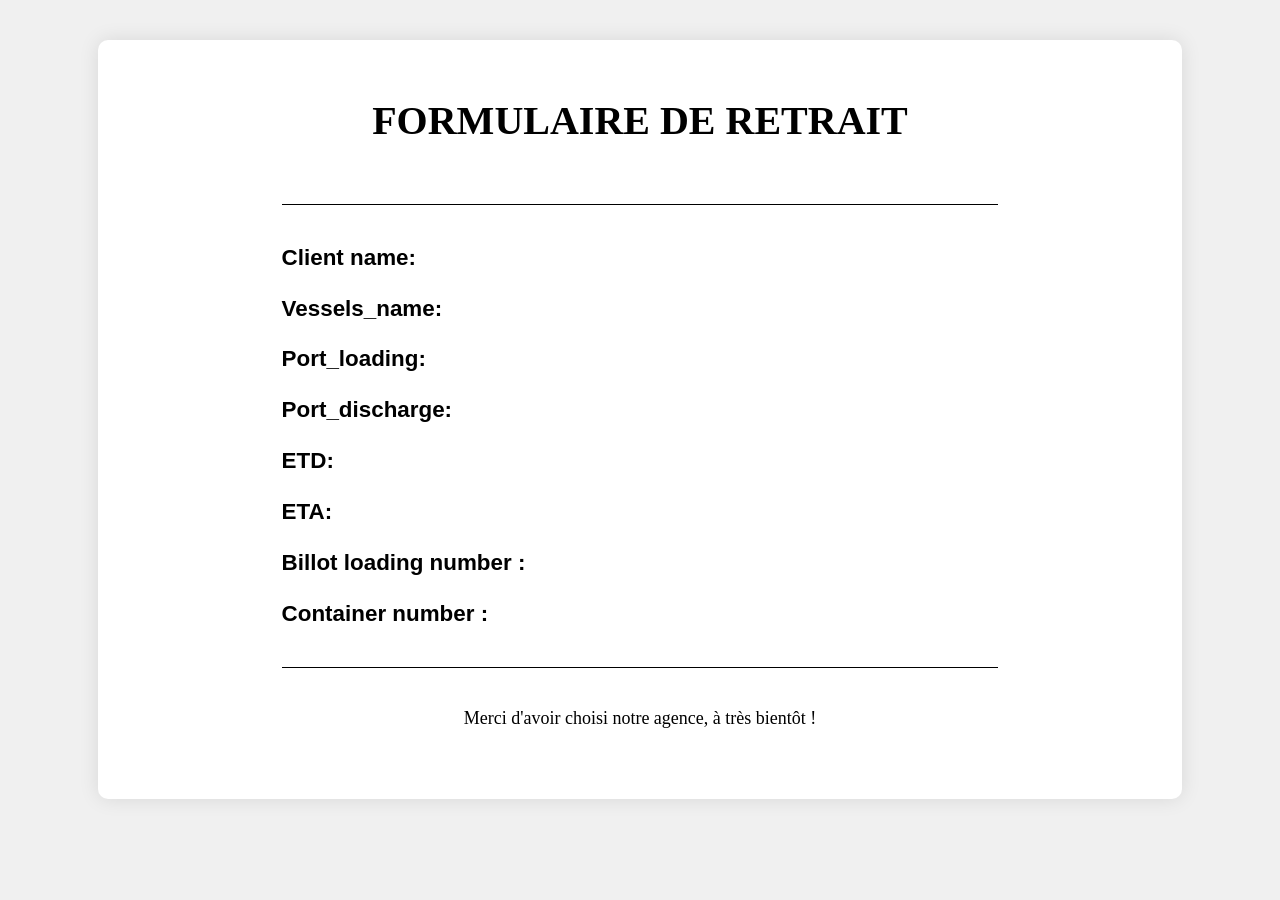
<file: public/Retrait.html>
<!DOCTYPE html>
<html lang="fr">
  <head>
    <meta charset="UTF-8" />
    <meta name="viewport" content="width=device-width, initial-scale=1.0" />
    <title>Retrait</title>
    <style>
      body {
        font-family: "Times New Roman", Times, serif;
        margin: 0;
        padding: 0;
        background-color: #f0f0f0;
      }
      .container {
        width: 80%;
        margin: 40px auto;
        padding: 30px;
        background-color: #fff;
        box-shadow: 0 0 20px rgba(0, 0, 0, 0.1);
        border-radius: 10px;
        page-break-inside: avoid;
      }
      
      .header,
      .footer {
        text-align: center;
        margin-bottom: 40px;
      }
      .header h1 {
        font-size: 2.5em;
        font-weight: bold;
        margin-bottom: 60px;
      }
      .footer p {
        font-size: 18px;
        margin-top: 20px;
      }
      .content {
        border-top: 1px solid #000;
        border-bottom: 1px solid #000;
        padding-top: 20px;
        padding-bottom: 20px;
        margin-bottom: 40px;
        margin-left: 15%;
        margin-right: 15%;
      }
      .content p {
        font-size: 18px;
        line-height: 1.6;
        margin: 15px 0;
      }
      .content p strong {
        font-size: 1.4rem;
        font-weight: bold;
        font-family: 'Gill Sans', 'Gill Sans MT', Calibri, 'Trebuchet MS', sans-serif;
      }
      .identity{
        font-size: 1.4rem;
        font-weight: bold;
        color: royalblue;
        margin-left: 0.3em;
        font-family: 'Gill Sans', 'Gill Sans MT', Calibri, 'Trebuchet MS', sans-serif;
      }
      @page {
        size: A4;
        margin: 20mm;
      }
      @media print {
        body {
          background-color: #fff;
        }
        .container {
          width: 100%;
          margin: 0;
          padding: 0;
          box-shadow: none;
          border: none;
          page-break-inside: avoid;
          margin-top: 10%;
        }
        .header {
          position: fixed;
          top: 0;
          left: 0;
          right: 0;
          text-align: center;
          margin: 0;
        }
        .footer {
          position: fixed;
          bottom: 0;
          left: 0;
          right: 0;
          text-align: center;
          margin: 0;
        }
        .content {
          margin-top: 100px;
          margin-bottom: 100px;
          padding-top: 20px;
          padding-bottom: 20px;
          page-break-inside: avoid;
        }
        .content p {
          font-size: 20px;
        }
      }
    </style>
  </head>
  <body>
    <div class="container">
      <div class="header">
        <h1>FORMULAIRE DE RETRAIT</h1>
      </div>
      <div class="content">
        <p>
          <strong>Client name:</strong> <span id="client_name" class="identity"></span>
        </p>
        <p>
          <strong>Vessels_name:</strong>
          <span id="vessels_name" class="identity"></span>
        </p>
        <p><strong>Port_loading:</strong> <span id="port_loading" class="identity"></span></p>
        <p>
          <strong>Port_discharge:</strong>
          <span id="port_discharge" class="identity"></span>
        </p>
        <p>
          <strong>ETD:</strong>
          <span id="date_exp" class="identity"></span>
        </p>
        <p>
          <strong>ETA:</strong>
          <span id="eta" class="identity"></span>
        </p>
        <p>
          <strong>Billot loading number :</strong>
          <span id="num_suivi" class="identity"></span>
        </p>
        <p>
          <strong>Container number :</strong>
          <span id="containers_no" class="identity"></span>
        </p>
      </div>
      <div class="footer">
        <p>Merci d'avoir choisi notre agence, à très bientôt !</p>
      </div>
    </div>
    <script>
      // Script pour remplir les données dynamiquement
      document.addEventListener("DOMContentLoaded", function () {
        const urlParams = new URLSearchParams(window.location.search);
        document.getElementById("client_name").textContent =
          urlParams.get("client_name");
        document.getElementById("vessels_name").textContent =
          urlParams.get("vessels_name");
        document.getElementById("port_loading").textContent =
          urlParams.get("port_loading");
        document.getElementById("port_discharge").textContent =
          urlParams.get("port_discharge");
        document.getElementById("date_exp").textContent =
          urlParams.get("date_exp");
        document.getElementById("eta").textContent = urlParams.get("eta");
        document.getElementById("num_suivi").textContent =
          urlParams.get("num_suivi");
        document.getElementById("containers_no").textContent =
          urlParams.get("containers_no");
      });
    </script>
  </body>
</html>
</file>
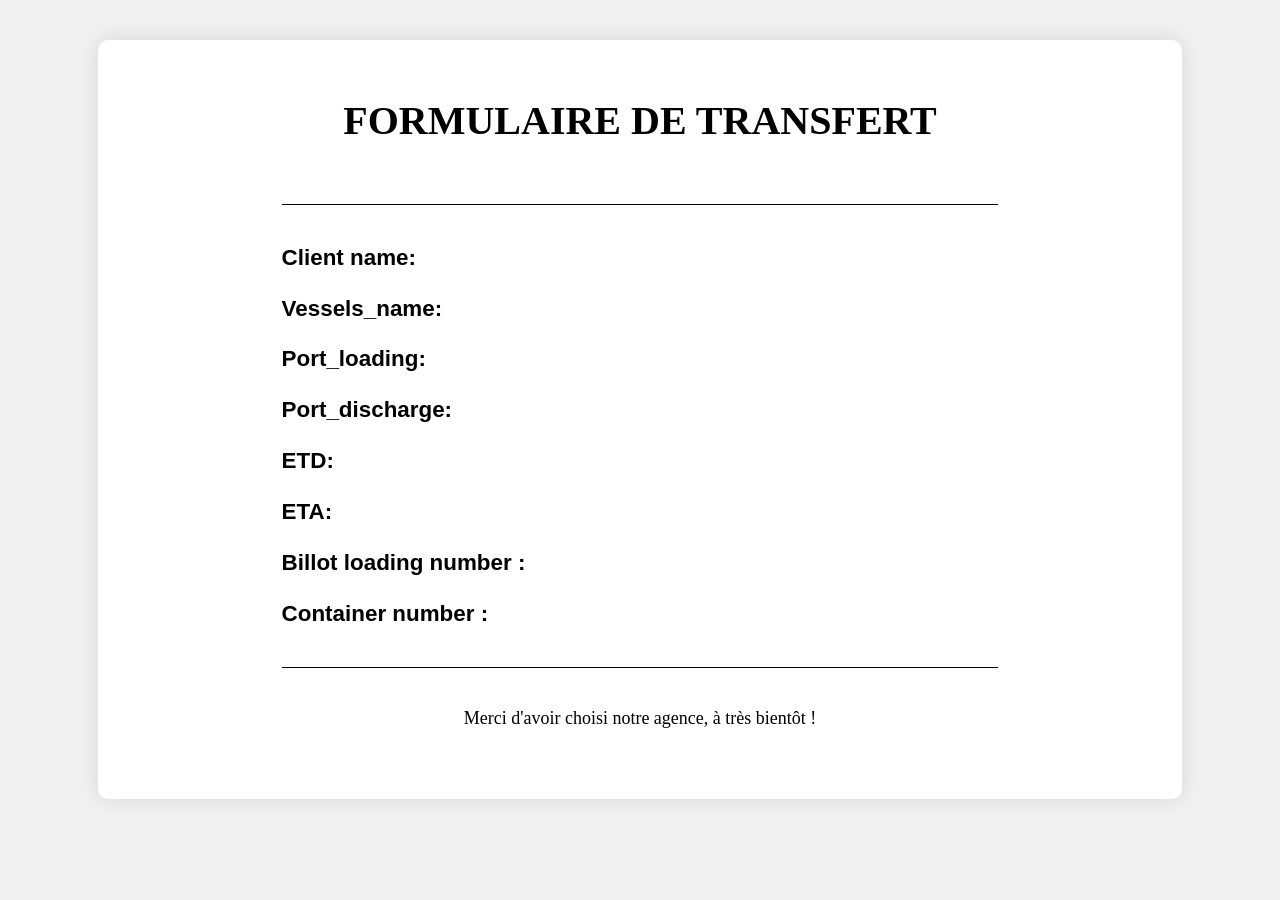
<file: public/send.html>
<!DOCTYPE html>
<html lang="fr">
  <head>
    <meta charset="UTF-8" />
    <meta name="viewport" content="width=device-width, initial-scale=1.0" />
    <title>Transfert</title>
    <style>
      body {
        font-family: "Times New Roman", Times, serif;
        margin: 0;
        padding: 0;
        background-color: #f0f0f0;
      }
      .container {
        width: 80%;
        margin: 40px auto;
        padding: 30px;
        background-color: #fff;
        box-shadow: 0 0 20px rgba(0, 0, 0, 0.1);
        border-radius: 10px;
        page-break-inside: avoid;
      }
      
      .header,
      .footer {
        text-align: center;
        margin-bottom: 40px;
      }
      .header h1 {
        font-size: 2.5em;
        font-weight: bold;
        margin-bottom: 60px;
      }
      .footer p {
        font-size: 18px;
        margin-top: 20px;
      }
      .content {
        border-top: 1px solid #000;
        border-bottom: 1px solid #000;
        padding-top: 20px;
        padding-bottom: 20px;
        margin-bottom: 40px;
        margin-left: 15%;
        margin-right: 15%;
      }
      .content p {
        font-size: 18px;
        line-height: 1.6;
        margin: 15px 0;
      }
      .content p strong {
        font-size: 1.4rem;
        font-weight: bold;
        font-family: 'Gill Sans', 'Gill Sans MT', Calibri, 'Trebuchet MS', sans-serif;
      }
      .identity{
        font-size: 1.4rem;
        font-weight: bold;
        color: royalblue;
        margin-left: 0.3em;
        font-family: 'Gill Sans', 'Gill Sans MT', Calibri, 'Trebuchet MS', sans-serif;
      }
      @page {
        size: A4;
        margin: 20mm;
      }
      @media print {
        body {
          background-color: #fff;
        }
        .container {
          width: 100%;
          margin: 0;
          padding: 0;
          box-shadow: none;
          border: none;
          page-break-inside: avoid;
          margin-top: 10%;
        }
        .header {
          position: fixed;
          top: 0;
          left: 0;
          right: 0;
          text-align: center;
          margin: 0;
        }
        .footer {
          position: fixed;
          bottom: 0;
          left: 0;
          right: 0;
          text-align: center;
          margin: 0;
        }
        .content {
          margin-top: 100px;
          margin-bottom: 100px;
          padding-top: 20px;
          padding-bottom: 20px;
          page-break-inside: avoid;
        }
        .content p {
          font-size: 20px;
        }
      }
    </style>
  </head>
  <body>
    <div class="container">
      <div class="header">
        <h1>FORMULAIRE DE TRANSFERT</h1>
      </div>
      <div class="content">
        <p>
          <strong>Client name:</strong> <span id="client_name" class="identity"></span>
        </p>
        <p>
          <strong>Vessels_name:</strong>
          <span id="vessels_name" class="identity"></span>
        </p>
        <p><strong>Port_loading:</strong> <span id="port_loading" class="identity"></span></p>
        <p>
          <strong>Port_discharge:</strong>
          <span id="port_discharge" class="identity"></span>
        </p>
        <p>
          <strong>ETD:</strong>
          <span id="date_exp" class="identity"></span>
        </p>
        <p>
          <strong>ETA:</strong>
          <span id="eta" class="identity"></span>
        </p>
        <p>
          <strong>Billot loading number :</strong>
          <span id="num_suivi" class="identity"></span>
        </p>
        <p>
          <strong>Container number :</strong>
          <span id="containers_no" class="identity"></span>
        </p>
      </div>
      <div class="footer">
        <p>Merci d'avoir choisi notre agence, à très bientôt !</p>
      </div>
    </div>
    <script>
      // Script pour remplir les données dynamiquement
      document.addEventListener("DOMContentLoaded", function () {
        const urlParams = new URLSearchParams(window.location.search);
        document.getElementById("client_name").textContent =
          urlParams.get("client_name");
        document.getElementById("vessels_name").textContent =
          urlParams.get("vessels_name");
        document.getElementById("port_loading").textContent =
          urlParams.get("port_loading");
        document.getElementById("port_discharge").textContent =
          urlParams.get("port_discharge");
        document.getElementById("date_exp").textContent =
          urlParams.get("date_exp");
        document.getElementById("eta").textContent = urlParams.get("eta");
        document.getElementById("num_suivi").textContent =
          urlParams.get("num_suivi");
        document.getElementById("containers_no").textContent =
          urlParams.get("containers_no");
      });
    </script>
  </body>
</html>
</file>
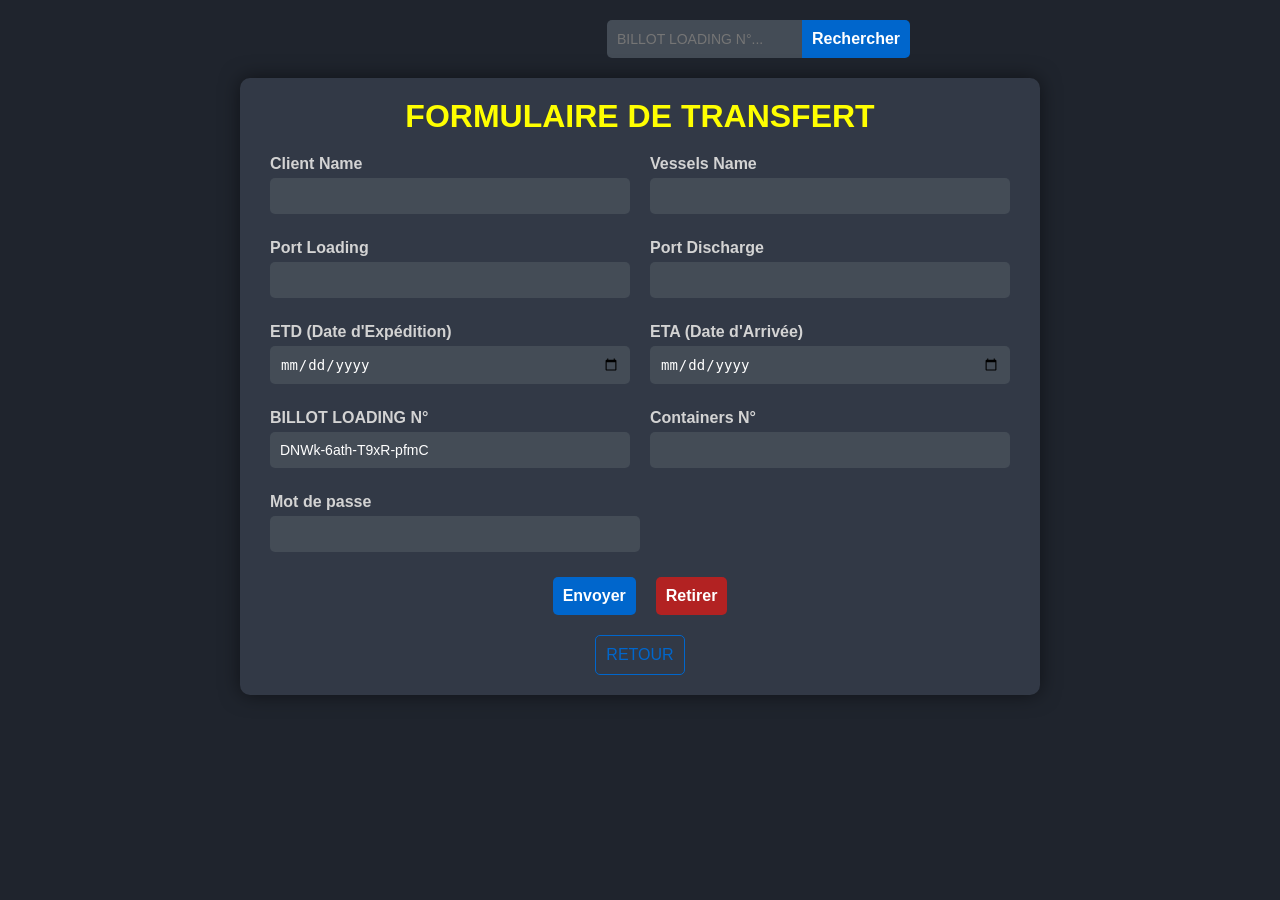
<file: public/Transaction.html>
<!DOCTYPE html>
<html lang="fr">
<head>
    <meta charset="UTF-8">
    <meta name="viewport" content="width=device-width, initial-scale=1.0">
    <title>Formulaire de Transfert</title>
    <link rel="stylesheet" href="Transaction.css">
</head>
<body>
    <div class="search-bar">
        <input id="num_suivi_search" type="text" placeholder="BILLOT LOADING N°...">
        <button id="search_button" type="button">Rechercher</button>
    </div>
    <div class="container">
        <h2>Formulaire de Transfert</h2>
        <form id="colis_form" action="/submit" method="post">
            <div class="form-row">
                <div class="form-group">
                    <label for="client_name">Client Name</label>
                    <input type="text" id="client_name" name="client_name" required>
                </div>
                <div class="form-group">
                    <label for="vessels_name">Vessels Name</label>
                    <input type="text" id="vessels_name" name="vessels_name" required>
                </div>
            </div>
            <div class="form-row">
                <div class="form-group">
                    <label for="port_loading">Port Loading</label>
                    <input type="text" id="port_loading" name="port_loading" required>
                </div>
                <div class="form-group">
                    <label for="port_discharge">Port Discharge</label>
                    <input type="text" id="port_discharge" name="port_discharge" required>
                </div>
            </div>
            <div class="form-row">
                <div class="form-group">
                    <label for="date_exp">ETD (Date d'Expédition)</label>
                    <input type="date" id="date_exp" name="date_exp" required>
                </div>
                <div class="form-group">
                    <label for="eta">ETA (Date d'Arrivée)</label>
                    <input type="date" id="eta" name="eta" required>
                </div>
            </div>
            <div class="form-row">
                <div class="form-group">
                    <label for="num_suivi">BILLOT LOADING N°</label>
                    <input type="text" id="num_suivi" name="num_suivi" required>
                </div>
                <div class="form-group">
                    <label for="containers_no">Containers N°</label>
                    <input type="text" id="containers_no" name="containers_no" required>
                </div>
            </div>
            <div class="form-row">
                <div class="form-group">
                    <label for="mot_de_passe">Mot de passe</label>
                    <input type="password" id="mot_de_passe" name="mot_de_passe" required>
                </div>
            </div>
            <div class="form-row buttons-row">
                <button type="submit">Envoyer</button>
                <button type="button" id="retirer_button">Retirer</button>
            </div>
        </form>
        <a href="./index.html" class="return">RETOUR</a>
    </div>
    <script src="./Transaction.js"></script>
</body>
</html>
</file>
<file: public/Transaction.css>
/* Reset some default styles */
* {
  margin: 0;
  padding: 0;
  box-sizing: border-box;
}

/* Body and container styling */
body {
  font-family: Arial, sans-serif;
  background-color: #1f242d;
  color: #fff;
  display: flex;
  flex-direction: column;
  align-items: center;
  padding: 20px;
}

.container {
  background-color: #323946;
  padding: 20px;
  border-radius: 10px;
  box-shadow: 0 0 20px rgba(0, 0, 0, 0.5);
  width: 100%;
  max-width: 800px;
}

h2 {
  text-align: center;
  margin-bottom: 20px;
  font-size: 32px;
  text-transform: uppercase;
  color: yellow;
}

/* Form styling */
form {
  display: flex;
  flex-direction: column;
}

.form-row {
  display: flex;
  flex-wrap: wrap;
  justify-content: space-between;
  margin-bottom: 15px;
}

.form-group {
  flex: 1;
  min-width: 45%;
  display: flex;
  flex-direction: column;
  margin-bottom: 10px;
  padding: 0 10px; /* Added padding for spacing */
}

label {
  margin-bottom: 5px;
  font-weight: bold;
  color: #d3d3d3;
}
input[type="password"] {
    width: 50%;
}
input[type="text"],
input[type="date"],
input[type="password"] {
  padding: 10px;
  border: none;
  border-radius: 5px;
  background-color: #444c56;
  color: #fff;
  font-size: 14px;
}

input[type="text"]:focus,
input[type="date"]:focus,
input[type="password"]:focus {
  outline: none;
  background-color: #555d68;
}

button {
  padding: 10px;
  border: none;
  border-radius: 5px;
  background-color: #0066cc;
  color: #fff;
  cursor: pointer;
  font-size: 16px;
  font-weight: bold;
  transition: background-color 0.3s;
}
.container button:nth-child(2) {
  background-color: firebrick;
  font-weight: bold;
}
.container button:nth-child(2):hover {
    background-color: red;
  }

button:hover {
  background-color: #005bb5;
}

/* Centering buttons row */
.buttons-row {
  display: flex;
  justify-content: center;
  gap: 20px;
  margin-bottom: 20px;
}

/* Search bar styling */
.search-bar {
  display: flex;
  float: right;
  /* justify-content: flex-end; */
  width: 100%;
  max-width: 66px;
  margin-bottom: 20px;
}

.search-bar input[type="text"] {
  flex: 1;
  padding: 10px;
  border: none;
  border-radius: 5px 0 0 5px;
  background-color: #444c56;
  color: #fff;
  font-size: 14px;
}

.search-bar button {
  padding: 10px;
  border: none;
  border-radius: 0 5px 5px 0;
  background-color: #0066cc;
  color: #fff;
  cursor: pointer;
  transition: background-color 0.3s;
}

.search-bar button:hover {
  background-color: #005bb5;
}

/* Return link styling */
.return {
  display: inline-block;
  margin-top: 10px;
  text-align: center;
  text-decoration: none;
  color: #0066cc;
  border: 1px solid #0066cc;
  padding: 10px;
  border-radius: 5px;
  transition: background-color 0.3s, color 0.3s;
}

.return:hover {
  background-color: #0066cc;
  color: #fff;
}

.container .return {
  text-align: center;
  display: block;
  margin: 0 auto;
  width: fit-content;
}

/* Responsive design */
@media (max-width: 768px) {
  .form-row {
    flex-direction: column;
  }

  .search-bar {
    justify-content: center;
  }
  input[type="password"] {
    width: 100%;
}
}

@media (max-width: 820px) {
    .container{
        margin-top: 5%;
    }
    .form-group {
      min-width: 100%;
    }
  }
</file>
